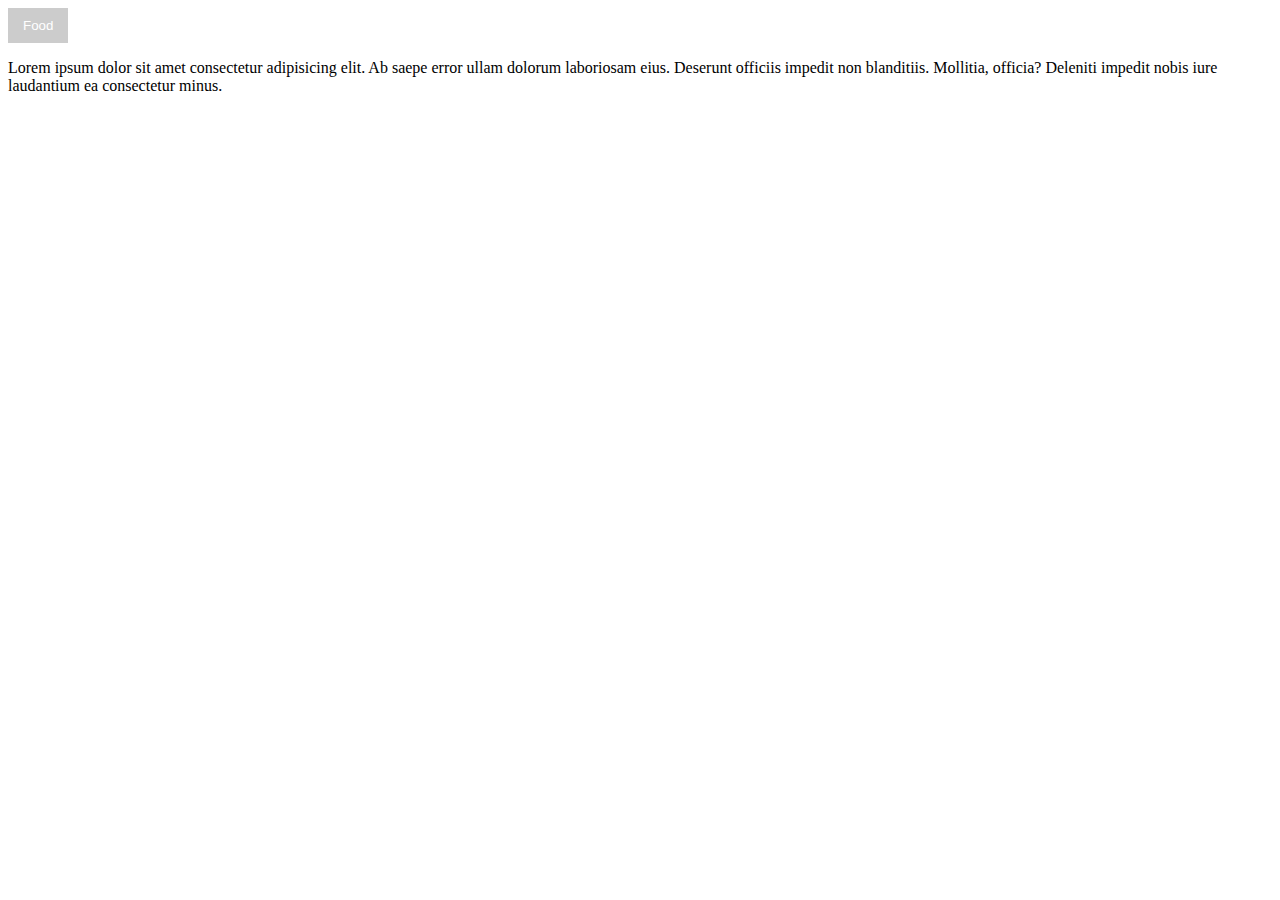
<file: Dropdown/index.html>
<!DOCTYPE html>
<html lang="en">
<head>
    <meta charset="UTF-8">
    <meta name="viewport" content="width=device-width, initial-scale=1.0">
    <title>Dropdown</title>
    <link rel="stylesheet" href="style.css">
</head>
<body>
    <div class="dropdown">
        <button>Food</button>
        <div class="content">
            <a href="">Apple</a>
            <a href="">Orange</a>
            <a href="">Banana</a>
        </div>
    </div>
    <p>Lorem ipsum dolor sit amet consectetur adipisicing elit. Ab saepe error ullam dolorum laboriosam eius. Deserunt officiis impedit non blanditiis. Mollitia, officia? Deleniti impedit nobis iure laudantium ea consectetur minus.</p>
</body>
</html>
</file>
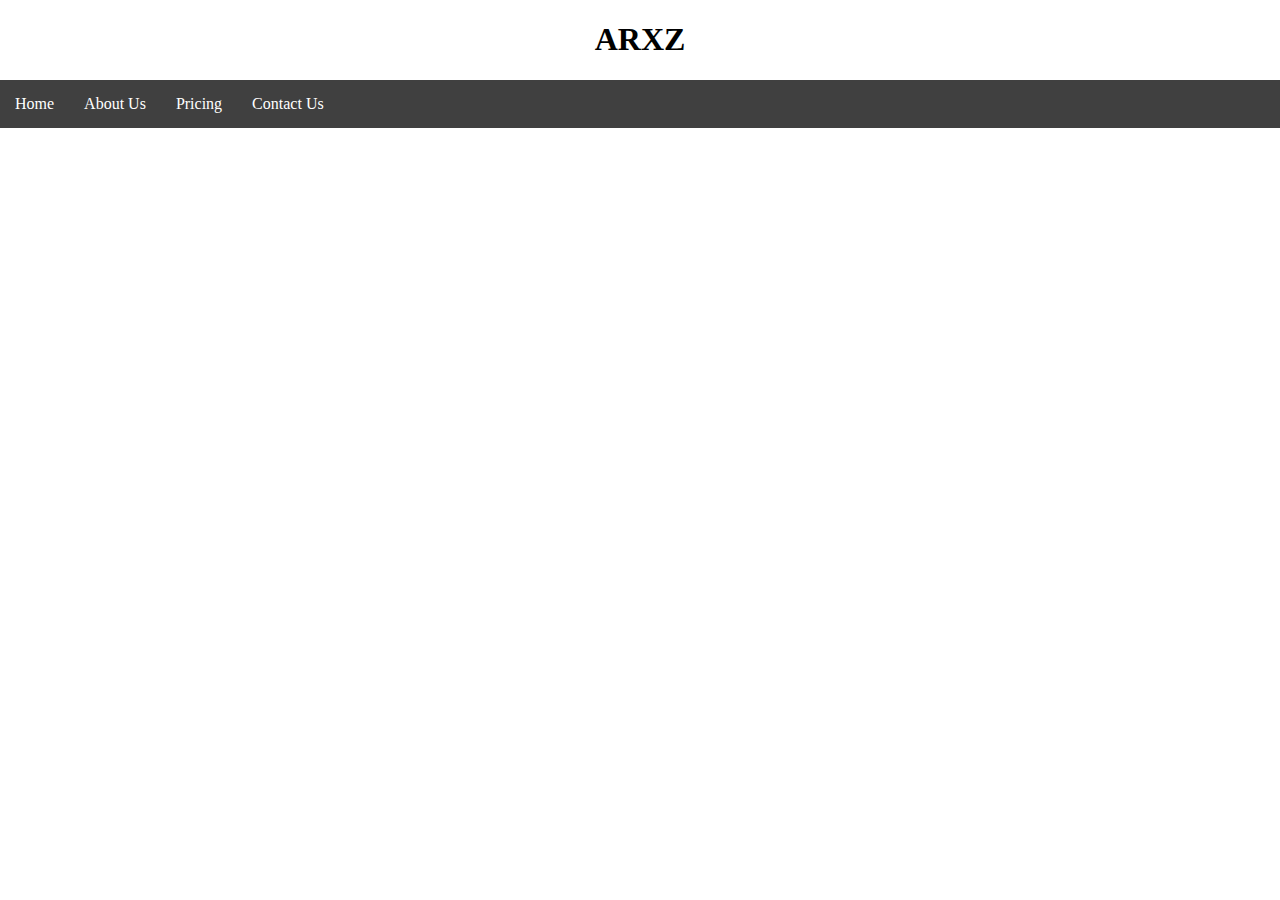
<file: Navigation Bar/index.html>
<!DOCTYPE html>
<html lang="en">
<head>
    <meta charset="UTF-8">
    <meta name="viewport" content="width=device-width, initial-scale=1.0">
    <title>Navigation Bar</title>
    <link rel="stylesheet" href="style.css">
</head>
<body>
    <h1>ARXZ</h1>
    <nav class="navbar">
        <ul>
            <li><a href="">Home</a></li>
            <li><a href="">About Us</a></li>
            <li><a href="">Pricing</a></li>
            <li><a href="">Contact Us</a></li>
        </ul>
    </nav>
    <main>
        <h3></h3>
    </main>
</body>
</html>
</file>
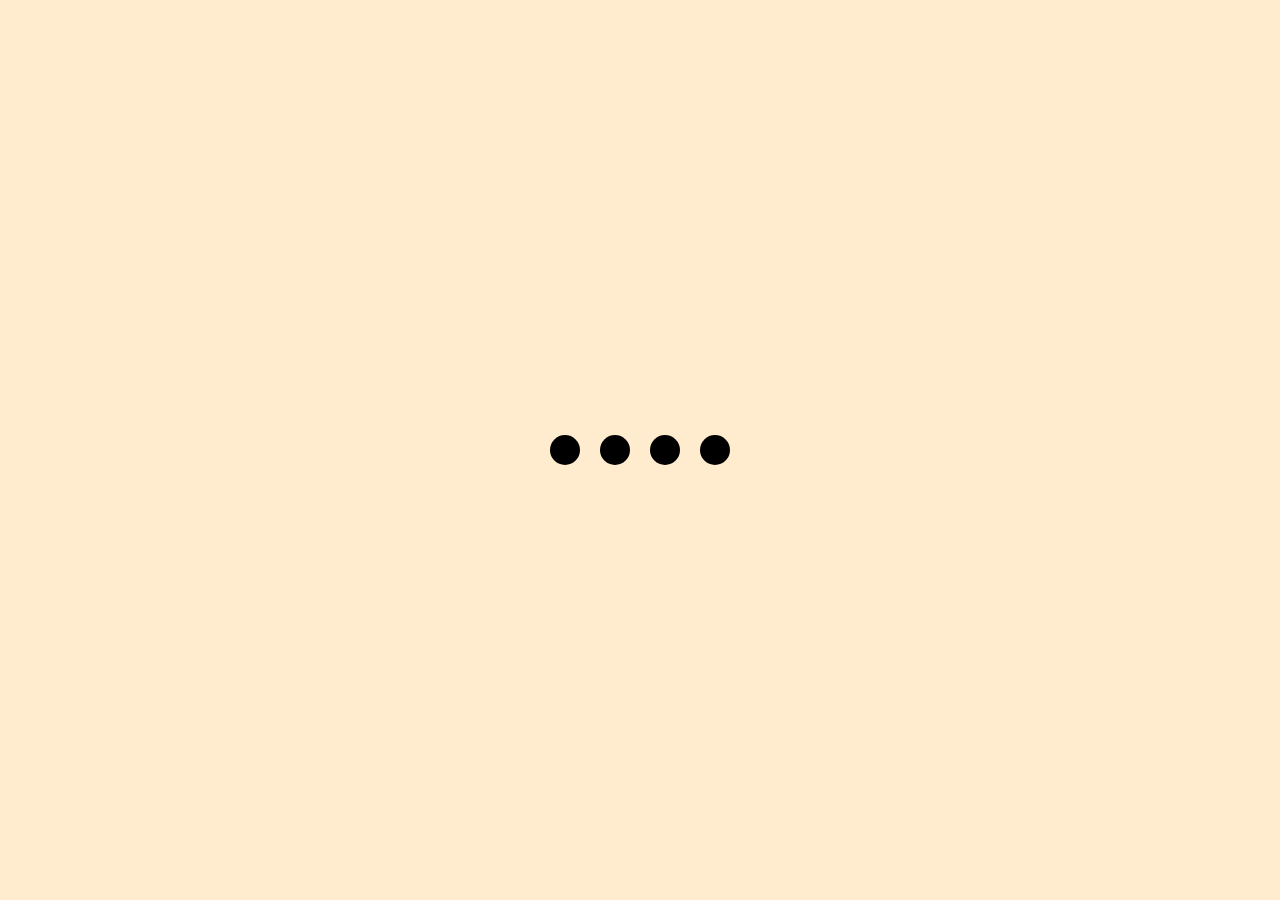
<file: Project2/index.html>
<!DOCTYPE html>
<html lang="en">
<head>
    <meta charset="UTF-8">
    <meta name="viewport" content="width=device-width, initial-scale=1.0">
    <title>Loading Animation</title>
    <link rel="stylesheet" href="style.css"/>
</head>
<body>
    <section class="wrapper">
    <div class="loader">
        <div class="loading one"></div>
        <div class="loading two"></div>
        <div class="loading three"></div>
        <div class="loading four"></div>
    </div>
</section>
</body>
</html>
</file>
<file: Dropdown/style.css>
.dropdown{
    display: inline-block;
}


.dropdown button{
 background-color: hsl(0,0%,80%);
 color: white;
 padding: 10px 15px;
 border: none;
 cursor: pointer;
}
.dropdown a{
    display: block;
    color: black;
    text-decoration: none;
    padding: 10px 15px;
}
.dropdown .content{
    display: none;
    position: absolute;
    background-color: hsl(0,0%,95%);
    min-width: 100px;
    box-shadow: 2px 2px 5px hsla(0,0%,0%,0.8);;
}
.dropdown:hover .content{
    display: block;
}
.dropdown:hover button{
    background-color: hsl(0,0%,70%);
}
.dropdown a:hover{
    background-color: hsl(0,0%,90%);
}
</file>
<file: Navigation Bar/style.css>
body{
    margin:0px;
}
main{
    margin-left:20px;
    margin-right:20px;
}
h1{
    text-align: center;

}
.navbar ul{
    list-style-type: none;
    background-color: hsl(0,0%,25%);
    padding: 0;
    margin: 0;
    overflow: hidden;
}
.navbar a{
    color:white;
    text-decoration: none;
    padding: 15px;
    display: block;
    text-align: center;
}
.navbar a:hover{
    background-color: hsl(0,0%,10%);
}
.navbar li{
    float:left
}
</file>
<file: Project2/style.css>
*{
    margin:0;
    padding:0;
    box-sizing: border-box;

}
body{
    background: blanchedalmond;

}
.wrapper{
    display:flex;
    justify-content: center;
    align-items: center;
    min-height: 100vh;

}
.wrapper .loader{
    display: flex;
    justify-content: space-evenly;
    padding: 0 20px;

}
.loader .loading{
    background: black;
    width: 30px;
    height: 30px;
    border-radius: 50px;
    margin: 0 10px;
    animation: load 0.8s ease infinite;
}
.loader .loading.one{
    animation-delay: 0.3s;
}
.loader .loading.two{
    animation-delay: 0.4s;
}
.loader .loading.three{
    animation-delay: 0.5s;
}

@keyframes load{
    0%{
        width: 30px;
        height: 30px;
    }
    50%{
        width: 20px;
        height: 20px;
    }
}
</file>
